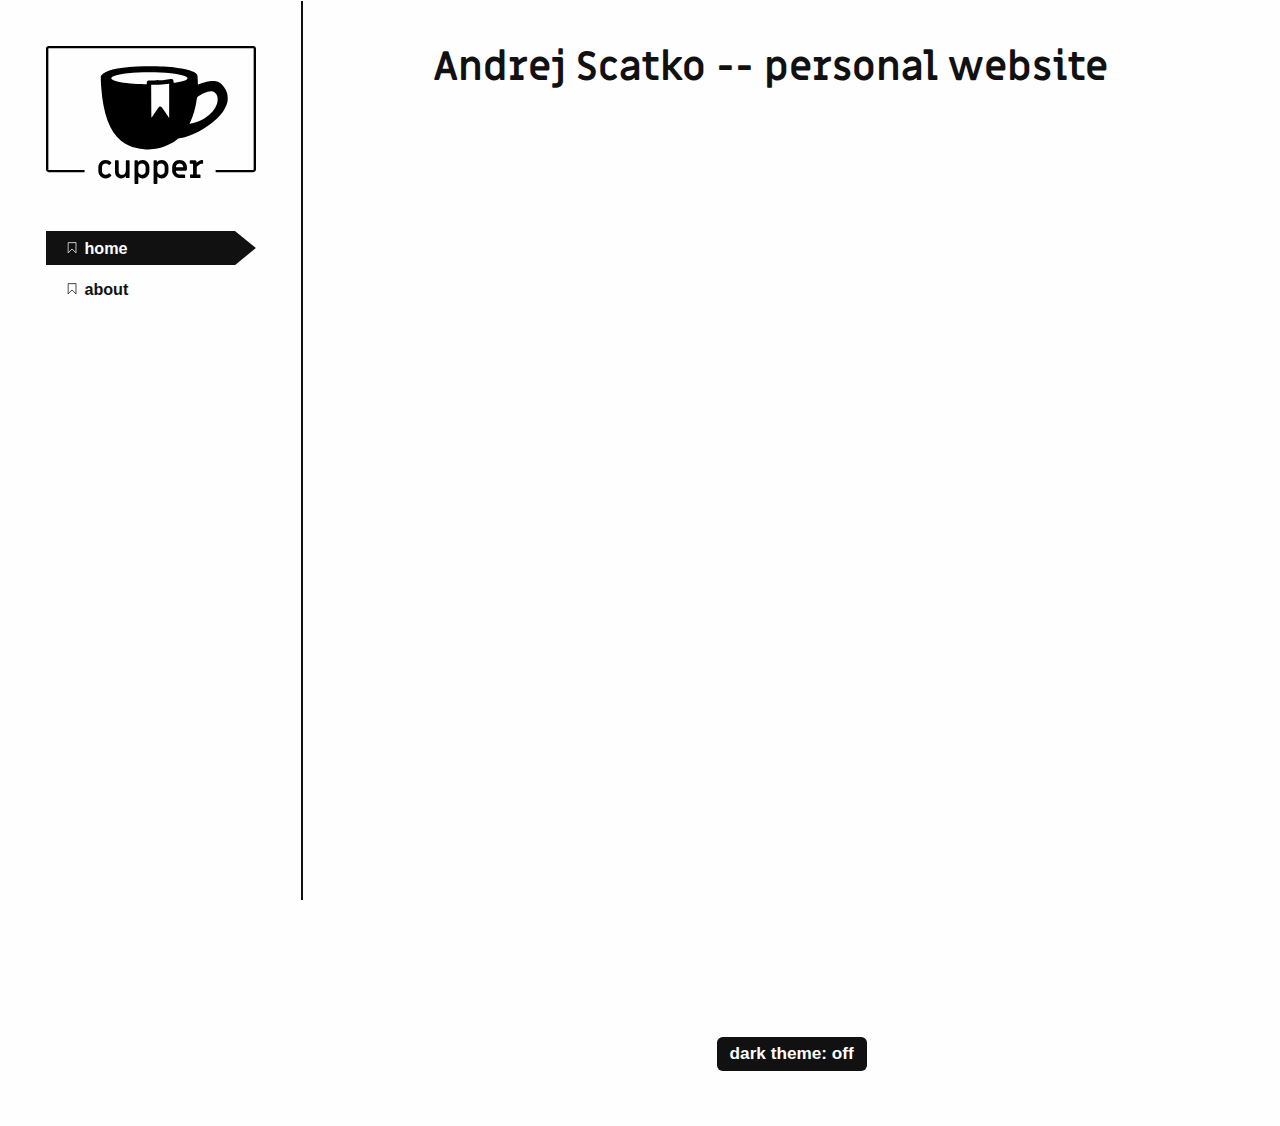
<file: index.html>
<!DOCTYPE html>
<html lang="en">
  <head>
  <meta charset="utf-8">
  <meta name="viewport" content="width=device-width, initial-scale=1.0">
  <meta http-equiv="X-UA-Compatible" content="IE=edge">

  <meta name="generator" content="Hugo 0.68.3" />
  <link rel="canonical" href="https://scatko.github.io/">

  
    
  

  <link rel="apple-touch-icon" sizes="180x180" href="/apple-touch-icon.png">
  <link rel="icon" type="image/png" sizes="32x32" href="/favicon-32x32.png">
  <link rel="icon" type="image/png" sizes="16x16" href="/favicon-16x16.png">
  <link rel="manifest" href="/site.webmanifest">
  <link rel="mask-icon" href="/safari-pinned-tab.svg" color="#000000">
  <meta name="msapplication-TileColor" content="#ffffff">
  <meta name="theme-color" content="#ffffff">

  <link rel="stylesheet" href="https://scatko.github.io/css/prism.css" media="none" onload="this.media='all';">

  
  
  <link rel="stylesheet" type="text/css" href="https://scatko.github.io/css/styles.css">

  <style id="inverter" media="none">
    .intro-and-nav, .main-and-footer { filter: invert(100%) }
    * { background-color: inherit }
    img:not([src*=".svg"]), .colors, iframe, .demo-container { filter: invert(100%) }
  </style>

  
  
    
  
  <title>Andrej Scatko -- personal website</title>
</head>

  <body>
    <a href="#main">skip to content</a>
    <svg style="display: none">
  <symbol id="bookmark" viewBox="0 0 40 50">
   <g transform="translate(2266 3206.2)">
    <path style="stroke:currentColor;stroke-width:3.2637;fill:none" d="m-2262.2-3203.4-.2331 42.195 16.319-16.318 16.318 16.318.2331-42.428z"/>
   </g>
  </symbol>

  <symbol id="w3c" viewBox="0 0 127.09899 67.763">
   <text font-size="83" style="font-size:83px;font-family:Trebuchet;letter-spacing:-12;fill-opacity:0" letter-spacing="-12" y="67.609352" x="-26.782778">W3C</text>
   <text font-size="83" style="font-size:83px;font-weight:bold;font-family:Trebuchet;fill-opacity:0" y="67.609352" x="153.21722" font-weight="bold">SVG</text>
   <path style="fill:currentColor;image-rendering:optimizeQuality;shape-rendering:geometricPrecision" d="m33.695.377 12.062 41.016 12.067-41.016h8.731l-19.968 67.386h-.831l-12.48-41.759-12.479 41.759h-.832l-19.965-67.386h8.736l12.061 41.016 8.154-27.618-3.993-13.397h8.737z"/>
   <path style="fill:currentColor;image-rendering:optimizeQuality;shape-rendering:geometricPrecision" d="m91.355 46.132c0 6.104-1.624 11.234-4.862 15.394-3.248 4.158-7.45 6.237-12.607 6.237-3.882 0-7.263-1.238-10.148-3.702-2.885-2.47-5.02-5.812-6.406-10.022l6.82-2.829c1.001 2.552 2.317 4.562 3.953 6.028 1.636 1.469 3.56 2.207 5.781 2.207 2.329 0 4.3-1.306 5.909-3.911 1.609-2.606 2.411-5.738 2.411-9.401 0-4.049-.861-7.179-2.582-9.399-1.995-2.604-5.129-3.912-9.397-3.912h-3.327v-3.991l11.646-20.133h-14.062l-3.911 6.655h-2.493v-14.976h32.441v4.075l-12.31 21.217c4.324 1.385 7.596 3.911 9.815 7.571 2.22 3.659 3.329 7.953 3.329 12.892z"/>
   <path style="fill:currentColor;image-rendering:optimizeQuality;shape-rendering:geometricPrecision" d="m125.21 0 1.414 8.6-5.008 9.583s-1.924-4.064-5.117-6.314c-2.693-1.899-4.447-2.309-7.186-1.746-3.527.73-7.516 4.938-9.258 10.13-2.084 6.21-2.104 9.218-2.178 11.978-.115 4.428.58 7.043.58 7.043s-3.04-5.626-3.011-13.866c.018-5.882.947-11.218 3.666-16.479 2.404-4.627 5.954-7.404 9.114-7.728 3.264-.343 5.848 1.229 7.841 2.938 2.089 1.788 4.213 5.698 4.213 5.698l4.94-9.837z"/>
   <path style="fill:currentColor;image-rendering:optimizeQuality;shape-rendering:geometricPrecision" d="m125.82 48.674s-2.208 3.957-3.589 5.48c-1.379 1.524-3.849 4.209-6.896 5.555-3.049 1.343-4.646 1.598-7.661 1.306-3.01-.29-5.807-2.032-6.786-2.764-.979-.722-3.486-2.864-4.897-4.854-1.42-2-3.634-5.995-3.634-5.995s1.233 4.001 2.007 5.699c.442.977 1.81 3.965 3.749 6.572 1.805 2.425 5.315 6.604 10.652 7.545 5.336.945 9.002-1.449 9.907-2.031.907-.578 2.819-2.178 4.032-3.475 1.264-1.351 2.459-3.079 3.116-4.108.487-.758 1.276-2.286 1.276-2.286l-1.276-6.644z"/>
  </symbol>

  <symbol id="tag" viewBox="0 0 177.16535 177.16535">
    <g transform="translate(0 -875.2)">
     <path style="fill-rule:evenodd;stroke-width:0;fill:currentColor" d="m159.9 894.3-68.79 8.5872-75.42 77.336 61.931 60.397 75.429-76.565 6.8495-69.755zm-31.412 31.835a10.813 10.813 0 0 1 1.8443 2.247 10.813 10.813 0 0 1 -3.5174 14.872l-.0445.0275a10.813 10.813 0 0 1 -14.86 -3.5714 10.813 10.813 0 0 1 3.5563 -14.863 10.813 10.813 0 0 1 13.022 1.2884z"/>
    </g>
  </symbol>

  <symbol id="balloon" viewBox="0 0 141.73228 177.16535">
   <g transform="translate(0 -875.2)">
    <g>
     <path style="fill:currentColor" d="m68.156 882.83-.88753 1.4269c-4.9564 7.9666-6.3764 17.321-5.6731 37.378.36584 10.437 1.1246 23.51 1.6874 29.062.38895 3.8372 3.8278 32.454 4.6105 38.459 4.6694-.24176 9.2946.2879 14.377 1.481 1.2359-3.2937 5.2496-13.088 8.886-21.623 6.249-14.668 8.4128-21.264 10.253-31.252 1.2464-6.7626 1.6341-12.156 1.4204-19.764-.36325-12.93-2.1234-19.487-6.9377-25.843-2.0833-2.7507-6.9865-7.6112-7.9127-7.8436-.79716-.20019-6.6946-1.0922-6.7755-1.0248-.02213.0182-5.0006-.41858-7.5248-.22808l-2.149-.22808h-3.3738z"/>
     <path style="fill:currentColor" d="m61.915 883.28-3.2484.4497c-1.7863.24724-3.5182.53481-3.8494.63994-2.4751.33811-4.7267.86957-6.7777 1.5696-.28598 0-1.0254.20146-2.3695.58589-5.0418 1.4418-6.6374 2.2604-8.2567 4.2364-6.281 7.6657-11.457 18.43-12.932 26.891-1.4667 8.4111.71353 22.583 5.0764 32.996 3.8064 9.0852 13.569 25.149 22.801 37.517 1.3741 1.841 2.1708 2.9286 2.4712 3.5792 3.5437-1.1699 6.8496-1.9336 10.082-2.3263-1.3569-5.7831-4.6968-21.86-6.8361-33.002-.92884-4.8368-2.4692-14.322-3.2452-19.991-.68557-5.0083-.77707-6.9534-.74159-15.791.04316-10.803.41822-16.162 1.5026-21.503 1.4593-5.9026 3.3494-11.077 6.3247-15.852z"/>
     <path style="fill:currentColor" d="m94.499 885.78c-.10214-.0109-.13691 0-.0907.0409.16033.13489 1.329 1.0675 2.5976 2.0723 6.7003 5.307 11.273 14.568 12.658 25.638.52519 4.1949.24765 14.361-.5059 18.523-2.4775 13.684-9.7807 32.345-20.944 53.519l-3.0559 5.7971c2.8082.76579 5.7915 1.727 8.9926 2.8441 11.562-11.691 18.349-19.678 24.129-28.394 7.8992-11.913 11.132-20.234 12.24-31.518.98442-10.02-1.5579-20.876-6.7799-28.959-.2758-.4269-.57803-.86856-.89617-1.3166-3.247-6.13-9.752-12.053-21.264-16.131-2.3687-.86369-6.3657-2.0433-7.0802-2.1166z"/>
     <path style="fill:currentColor" d="m32.52 892.22c-.20090-.13016-1.4606.81389-3.9132 2.7457-11.486 9.0476-17.632 24.186-16.078 39.61.79699 7.9138 2.4066 13.505 5.9184 20.562 5.8577 11.77 14.749 23.219 30.087 38.74.05838.059.12188.1244.18052.1838 1.3166-.5556 2.5965-1.0618 3.8429-1.5199-.66408-.32448-1.4608-1.3297-3.8116-4.4602-5.0951-6.785-8.7512-11.962-13.051-18.486-5.1379-7.7948-5.0097-7.5894-8.0586-13.054-6.2097-11.13-8.2674-17.725-8.6014-27.563-.21552-6.3494.13041-9.2733 1.775-14.987 2.1832-7.5849 3.9273-10.986 9.2693-18.07 1.7839-2.3656 2.6418-3.57 2.4409-3.7003z"/>
     <path style="fill:currentColor" d="m69.133 992.37c-6.2405.0309-12.635.76718-19.554 2.5706 4.6956 4.7759 9.935 10.258 12.05 12.625l4.1272 4.6202h11.493l3.964-4.4516c2.0962-2.3541 7.4804-7.9845 12.201-12.768-8.378-1.4975-16.207-2.6353-24.281-2.5955z"/>
     <rect style="stroke-width:0;fill:currentColor" ry="2.0328" height="27.746" width="22.766" y="1017.7" x="60.201"/>
    </g>
   </g>
  </symbol>

  <symbol id="info" viewBox="0 0 41.667 41.667">
   <g transform="translate(-37.035 -1004.6)">
    <path style="stroke-linejoin:round;stroke:currentColor;stroke-linecap:round;stroke-width:3.728;fill:none" d="m76.25 1030.2a18.968 18.968 0 0 1 -23.037 13.709 18.968 18.968 0 0 1 -13.738 -23.019 18.968 18.968 0 0 1 23.001 -13.768 18.968 18.968 0 0 1 13.798 22.984"/>
    <g transform="matrix(1.1146 0 0 1.1146 -26.276 -124.92)">
     <path style="stroke:currentColor;stroke-linecap:round;stroke-width:3.728;fill:none" d="m75.491 1039.5v-8.7472"/>
     <path style="stroke-width:0;fill:currentColor" transform="scale(-1)" d="m-73.193-1024.5a2.3719 2.3719 0 0 1 -2.8807 1.7142 2.3719 2.3719 0 0 1 -1.718 -2.8785 2.3719 2.3719 0 0 1 2.8763 -1.7217 2.3719 2.3719 0 0 1 1.7254 2.8741"/>
    </g>
   </g>
  </symbol>

  <symbol id="warning" viewBox="0 0 48.430474 41.646302">
    <g transform="translate(-1.1273 -1010.2)">
     <path style="stroke-linejoin:round;stroke:currentColor;stroke-linecap:round;stroke-width:4.151;fill:none" d="m25.343 1012.3-22.14 37.496h44.28z"/>
     <path style="stroke:currentColor;stroke-linecap:round;stroke-width:4.1512;fill:none" d="m25.54 1027.7v8.7472"/>
     <path style="stroke-width:0;fill:currentColor" d="m27.839 1042.8a2.3719 2.3719 0 0 1 -2.8807 1.7143 2.3719 2.3719 0 0 1 -1.718 -2.8785 2.3719 2.3719 0 0 1 2.8763 -1.7217 2.3719 2.3719 0 0 1 1.7254 2.8741"/>
    </g>
  </symbol>

  <symbol id="menu" viewBox="0 0 50 50">
     <rect style="stroke-width:0;fill:currentColor" height="10" width="50" y="0" x="0"/>
     <rect style="stroke-width:0;fill:currentColor" height="10" width="50" y="20" x="0"/>
     <rect style="stroke-width:0;fill:currentColor" height="10" width="50" y="40" x="0"/>
   </symbol>

   <symbol id="link" viewBox="0 0 50 50">
    <g transform="translate(0 -1002.4)">
     <g transform="matrix(.095670 0 0 .095670 2.3233 1004.9)">
      <g>
       <path style="stroke-width:0;fill:currentColor" d="m452.84 192.9-128.65 128.65c-35.535 35.54-93.108 35.54-128.65 0l-42.881-42.886 42.881-42.876 42.884 42.876c11.845 11.822 31.064 11.846 42.886 0l128.64-128.64c11.816-11.831 11.816-31.066 0-42.9l-42.881-42.881c-11.822-11.814-31.064-11.814-42.887 0l-45.928 45.936c-21.292-12.531-45.491-17.905-69.449-16.291l72.501-72.526c35.535-35.521 93.136-35.521 128.64 0l42.886 42.881c35.535 35.523 35.535 93.141-.001 128.66zm-254.28 168.51-45.903 45.9c-11.845 11.846-31.064 11.817-42.881 0l-42.884-42.881c-11.845-11.821-11.845-31.041 0-42.886l128.65-128.65c11.819-11.814 31.069-11.814 42.884 0l42.886 42.886 42.876-42.886-42.876-42.881c-35.54-35.521-93.113-35.521-128.65 0l-128.65 128.64c-35.538 35.545-35.538 93.146 0 128.65l42.883 42.882c35.51 35.54 93.11 35.54 128.65 0l72.496-72.499c-23.956 1.597-48.092-3.784-69.474-16.283z"/>
      </g>
     </g>
    </g>
  </symbol>

  <symbol id="doc" viewBox="0 0 35 45">
   <g transform="translate(-147.53 -539.83)">
    <path style="stroke:currentColor;stroke-width:2.4501;fill:none" d="m149.38 542.67v39.194h31.354v-39.194z"/>
    <g style="stroke-width:25" transform="matrix(.098003 0 0 .098003 133.69 525.96)">
     <path d="m220 252.36h200" style="stroke:currentColor;stroke-width:25;fill:none"/>
     <path style="stroke:currentColor;stroke-width:25;fill:none" d="m220 409.95h200"/>
     <path d="m220 488.74h200" style="stroke:currentColor;stroke-width:25;fill:none"/>
     <path d="m220 331.15h200" style="stroke:currentColor;stroke-width:25;fill:none"/>
    </g>
   </g>
 </symbol>

 <symbol id="tick" viewBox="0 0 177.16535 177.16535">
  <g transform="translate(0 -875.2)">
   <rect style="stroke-width:0;fill:currentColor" transform="rotate(30)" height="155" width="40" y="702.99" x="556.82"/>
   <rect style="stroke-width:0;fill:currentColor" transform="rotate(30)" height="40" width="90.404" y="817.99" x="506.42"/>
  </g>
 </symbol>
</svg>

    <div class="wrapper">
      <header class="intro-and-nav" role="banner">
  <div>
    <div class="intro">
      <a class="logo" href="/" aria-label="Andrej Scatko -- personal website home page">
        <img src="https://scatko.github.io/images/logo.svg" alt="">
      </a>
      <p class="library-desc">
        
      </p>
    </div>
    <nav id="patterns-nav" class="patterns" role="navigation">
  <h2 class="vh">Main navigation</h2>
  <button id="menu-button" aria-expanded="false">
    <svg viewBox="0 0 50 50" aria-hidden="true" focusable="false">
      <use xlink:href="#menu"></use>
    </svg>
    Menu
  </button>
  
  <ul id="patterns-list">
  
    <li class="pattern">
      
      
      
      
      <a href="/" aria-current="page">
        <svg class="bookmark-icon" aria-hidden="true" focusable="false" viewBox="0 0 40 50">
          <use xlink:href="#bookmark"></use>
        </svg>
        <span class="text">home</span>
      </a>
    </li>
  
    <li class="pattern">
      
      
      
      
      <a href="/about" >
        <svg class="bookmark-icon" aria-hidden="true" focusable="false" viewBox="0 0 40 50">
          <use xlink:href="#bookmark"></use>
        </svg>
        <span class="text">about</span>
      </a>
    </li>
  
  </ul>
</nav>
  </div>
</header>
      <div class="main-and-footer">
        <div>
          
  <main id="main">
    <h1>Andrej Scatko -- personal website</h1>
    
  </main>

          <footer role="contentinfo">
  <div>
    <label for="themer">
      dark theme: <input type="checkbox" id="themer" class="vh">
      <span aria-hidden="true"></span>
    </label>
  </div>
  
</footer>

        </div>
      </div>
    </div>
    <script src="https://scatko.github.io/js/prism.js"></script>
<script src="https://scatko.github.io/js/dom-scripts.js"></script>

    
    
  

  </body>
</html>
</file>
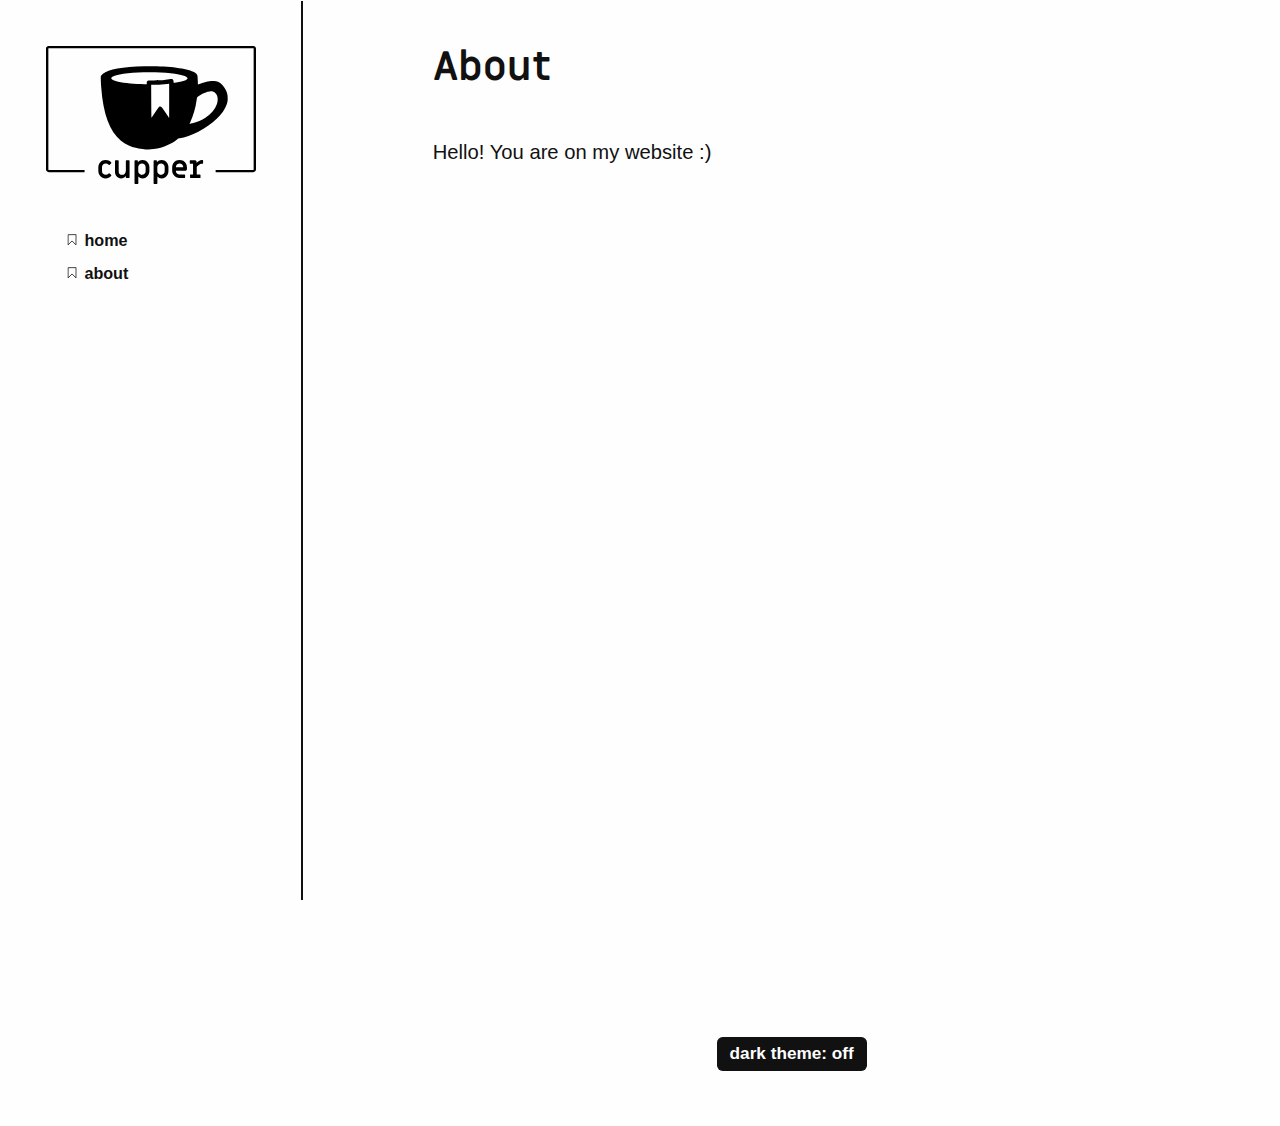
<file: about/index.html>
<!DOCTYPE html>
<html lang="en">
  <head>
  <meta charset="utf-8">
  <meta name="viewport" content="width=device-width, initial-scale=1.0">
  <meta http-equiv="X-UA-Compatible" content="IE=edge">

  <meta name="generator" content="Hugo 0.68.3" />
  <link rel="canonical" href="https://scatko.github.io/about/">

  

  <link rel="apple-touch-icon" sizes="180x180" href="/apple-touch-icon.png">
  <link rel="icon" type="image/png" sizes="32x32" href="/favicon-32x32.png">
  <link rel="icon" type="image/png" sizes="16x16" href="/favicon-16x16.png">
  <link rel="manifest" href="/site.webmanifest">
  <link rel="mask-icon" href="/safari-pinned-tab.svg" color="#000000">
  <meta name="msapplication-TileColor" content="#ffffff">
  <meta name="theme-color" content="#ffffff">

  <link rel="stylesheet" href="https://scatko.github.io/css/prism.css" media="none" onload="this.media='all';">

  
  
  <link rel="stylesheet" type="text/css" href="https://scatko.github.io/css/styles.css">

  <style id="inverter" media="none">
    .intro-and-nav, .main-and-footer { filter: invert(100%) }
    * { background-color: inherit }
    img:not([src*=".svg"]), .colors, iframe, .demo-container { filter: invert(100%) }
  </style>

  
  
  <title>About | Andrej Scatko -- personal website</title>
</head>

  <body>
    <a href="#main">skip to content</a>
    <svg style="display: none">
  <symbol id="bookmark" viewBox="0 0 40 50">
   <g transform="translate(2266 3206.2)">
    <path style="stroke:currentColor;stroke-width:3.2637;fill:none" d="m-2262.2-3203.4-.2331 42.195 16.319-16.318 16.318 16.318.2331-42.428z"/>
   </g>
  </symbol>

  <symbol id="w3c" viewBox="0 0 127.09899 67.763">
   <text font-size="83" style="font-size:83px;font-family:Trebuchet;letter-spacing:-12;fill-opacity:0" letter-spacing="-12" y="67.609352" x="-26.782778">W3C</text>
   <text font-size="83" style="font-size:83px;font-weight:bold;font-family:Trebuchet;fill-opacity:0" y="67.609352" x="153.21722" font-weight="bold">SVG</text>
   <path style="fill:currentColor;image-rendering:optimizeQuality;shape-rendering:geometricPrecision" d="m33.695.377 12.062 41.016 12.067-41.016h8.731l-19.968 67.386h-.831l-12.48-41.759-12.479 41.759h-.832l-19.965-67.386h8.736l12.061 41.016 8.154-27.618-3.993-13.397h8.737z"/>
   <path style="fill:currentColor;image-rendering:optimizeQuality;shape-rendering:geometricPrecision" d="m91.355 46.132c0 6.104-1.624 11.234-4.862 15.394-3.248 4.158-7.45 6.237-12.607 6.237-3.882 0-7.263-1.238-10.148-3.702-2.885-2.47-5.02-5.812-6.406-10.022l6.82-2.829c1.001 2.552 2.317 4.562 3.953 6.028 1.636 1.469 3.56 2.207 5.781 2.207 2.329 0 4.3-1.306 5.909-3.911 1.609-2.606 2.411-5.738 2.411-9.401 0-4.049-.861-7.179-2.582-9.399-1.995-2.604-5.129-3.912-9.397-3.912h-3.327v-3.991l11.646-20.133h-14.062l-3.911 6.655h-2.493v-14.976h32.441v4.075l-12.31 21.217c4.324 1.385 7.596 3.911 9.815 7.571 2.22 3.659 3.329 7.953 3.329 12.892z"/>
   <path style="fill:currentColor;image-rendering:optimizeQuality;shape-rendering:geometricPrecision" d="m125.21 0 1.414 8.6-5.008 9.583s-1.924-4.064-5.117-6.314c-2.693-1.899-4.447-2.309-7.186-1.746-3.527.73-7.516 4.938-9.258 10.13-2.084 6.21-2.104 9.218-2.178 11.978-.115 4.428.58 7.043.58 7.043s-3.04-5.626-3.011-13.866c.018-5.882.947-11.218 3.666-16.479 2.404-4.627 5.954-7.404 9.114-7.728 3.264-.343 5.848 1.229 7.841 2.938 2.089 1.788 4.213 5.698 4.213 5.698l4.94-9.837z"/>
   <path style="fill:currentColor;image-rendering:optimizeQuality;shape-rendering:geometricPrecision" d="m125.82 48.674s-2.208 3.957-3.589 5.48c-1.379 1.524-3.849 4.209-6.896 5.555-3.049 1.343-4.646 1.598-7.661 1.306-3.01-.29-5.807-2.032-6.786-2.764-.979-.722-3.486-2.864-4.897-4.854-1.42-2-3.634-5.995-3.634-5.995s1.233 4.001 2.007 5.699c.442.977 1.81 3.965 3.749 6.572 1.805 2.425 5.315 6.604 10.652 7.545 5.336.945 9.002-1.449 9.907-2.031.907-.578 2.819-2.178 4.032-3.475 1.264-1.351 2.459-3.079 3.116-4.108.487-.758 1.276-2.286 1.276-2.286l-1.276-6.644z"/>
  </symbol>

  <symbol id="tag" viewBox="0 0 177.16535 177.16535">
    <g transform="translate(0 -875.2)">
     <path style="fill-rule:evenodd;stroke-width:0;fill:currentColor" d="m159.9 894.3-68.79 8.5872-75.42 77.336 61.931 60.397 75.429-76.565 6.8495-69.755zm-31.412 31.835a10.813 10.813 0 0 1 1.8443 2.247 10.813 10.813 0 0 1 -3.5174 14.872l-.0445.0275a10.813 10.813 0 0 1 -14.86 -3.5714 10.813 10.813 0 0 1 3.5563 -14.863 10.813 10.813 0 0 1 13.022 1.2884z"/>
    </g>
  </symbol>

  <symbol id="balloon" viewBox="0 0 141.73228 177.16535">
   <g transform="translate(0 -875.2)">
    <g>
     <path style="fill:currentColor" d="m68.156 882.83-.88753 1.4269c-4.9564 7.9666-6.3764 17.321-5.6731 37.378.36584 10.437 1.1246 23.51 1.6874 29.062.38895 3.8372 3.8278 32.454 4.6105 38.459 4.6694-.24176 9.2946.2879 14.377 1.481 1.2359-3.2937 5.2496-13.088 8.886-21.623 6.249-14.668 8.4128-21.264 10.253-31.252 1.2464-6.7626 1.6341-12.156 1.4204-19.764-.36325-12.93-2.1234-19.487-6.9377-25.843-2.0833-2.7507-6.9865-7.6112-7.9127-7.8436-.79716-.20019-6.6946-1.0922-6.7755-1.0248-.02213.0182-5.0006-.41858-7.5248-.22808l-2.149-.22808h-3.3738z"/>
     <path style="fill:currentColor" d="m61.915 883.28-3.2484.4497c-1.7863.24724-3.5182.53481-3.8494.63994-2.4751.33811-4.7267.86957-6.7777 1.5696-.28598 0-1.0254.20146-2.3695.58589-5.0418 1.4418-6.6374 2.2604-8.2567 4.2364-6.281 7.6657-11.457 18.43-12.932 26.891-1.4667 8.4111.71353 22.583 5.0764 32.996 3.8064 9.0852 13.569 25.149 22.801 37.517 1.3741 1.841 2.1708 2.9286 2.4712 3.5792 3.5437-1.1699 6.8496-1.9336 10.082-2.3263-1.3569-5.7831-4.6968-21.86-6.8361-33.002-.92884-4.8368-2.4692-14.322-3.2452-19.991-.68557-5.0083-.77707-6.9534-.74159-15.791.04316-10.803.41822-16.162 1.5026-21.503 1.4593-5.9026 3.3494-11.077 6.3247-15.852z"/>
     <path style="fill:currentColor" d="m94.499 885.78c-.10214-.0109-.13691 0-.0907.0409.16033.13489 1.329 1.0675 2.5976 2.0723 6.7003 5.307 11.273 14.568 12.658 25.638.52519 4.1949.24765 14.361-.5059 18.523-2.4775 13.684-9.7807 32.345-20.944 53.519l-3.0559 5.7971c2.8082.76579 5.7915 1.727 8.9926 2.8441 11.562-11.691 18.349-19.678 24.129-28.394 7.8992-11.913 11.132-20.234 12.24-31.518.98442-10.02-1.5579-20.876-6.7799-28.959-.2758-.4269-.57803-.86856-.89617-1.3166-3.247-6.13-9.752-12.053-21.264-16.131-2.3687-.86369-6.3657-2.0433-7.0802-2.1166z"/>
     <path style="fill:currentColor" d="m32.52 892.22c-.20090-.13016-1.4606.81389-3.9132 2.7457-11.486 9.0476-17.632 24.186-16.078 39.61.79699 7.9138 2.4066 13.505 5.9184 20.562 5.8577 11.77 14.749 23.219 30.087 38.74.05838.059.12188.1244.18052.1838 1.3166-.5556 2.5965-1.0618 3.8429-1.5199-.66408-.32448-1.4608-1.3297-3.8116-4.4602-5.0951-6.785-8.7512-11.962-13.051-18.486-5.1379-7.7948-5.0097-7.5894-8.0586-13.054-6.2097-11.13-8.2674-17.725-8.6014-27.563-.21552-6.3494.13041-9.2733 1.775-14.987 2.1832-7.5849 3.9273-10.986 9.2693-18.07 1.7839-2.3656 2.6418-3.57 2.4409-3.7003z"/>
     <path style="fill:currentColor" d="m69.133 992.37c-6.2405.0309-12.635.76718-19.554 2.5706 4.6956 4.7759 9.935 10.258 12.05 12.625l4.1272 4.6202h11.493l3.964-4.4516c2.0962-2.3541 7.4804-7.9845 12.201-12.768-8.378-1.4975-16.207-2.6353-24.281-2.5955z"/>
     <rect style="stroke-width:0;fill:currentColor" ry="2.0328" height="27.746" width="22.766" y="1017.7" x="60.201"/>
    </g>
   </g>
  </symbol>

  <symbol id="info" viewBox="0 0 41.667 41.667">
   <g transform="translate(-37.035 -1004.6)">
    <path style="stroke-linejoin:round;stroke:currentColor;stroke-linecap:round;stroke-width:3.728;fill:none" d="m76.25 1030.2a18.968 18.968 0 0 1 -23.037 13.709 18.968 18.968 0 0 1 -13.738 -23.019 18.968 18.968 0 0 1 23.001 -13.768 18.968 18.968 0 0 1 13.798 22.984"/>
    <g transform="matrix(1.1146 0 0 1.1146 -26.276 -124.92)">
     <path style="stroke:currentColor;stroke-linecap:round;stroke-width:3.728;fill:none" d="m75.491 1039.5v-8.7472"/>
     <path style="stroke-width:0;fill:currentColor" transform="scale(-1)" d="m-73.193-1024.5a2.3719 2.3719 0 0 1 -2.8807 1.7142 2.3719 2.3719 0 0 1 -1.718 -2.8785 2.3719 2.3719 0 0 1 2.8763 -1.7217 2.3719 2.3719 0 0 1 1.7254 2.8741"/>
    </g>
   </g>
  </symbol>

  <symbol id="warning" viewBox="0 0 48.430474 41.646302">
    <g transform="translate(-1.1273 -1010.2)">
     <path style="stroke-linejoin:round;stroke:currentColor;stroke-linecap:round;stroke-width:4.151;fill:none" d="m25.343 1012.3-22.14 37.496h44.28z"/>
     <path style="stroke:currentColor;stroke-linecap:round;stroke-width:4.1512;fill:none" d="m25.54 1027.7v8.7472"/>
     <path style="stroke-width:0;fill:currentColor" d="m27.839 1042.8a2.3719 2.3719 0 0 1 -2.8807 1.7143 2.3719 2.3719 0 0 1 -1.718 -2.8785 2.3719 2.3719 0 0 1 2.8763 -1.7217 2.3719 2.3719 0 0 1 1.7254 2.8741"/>
    </g>
  </symbol>

  <symbol id="menu" viewBox="0 0 50 50">
     <rect style="stroke-width:0;fill:currentColor" height="10" width="50" y="0" x="0"/>
     <rect style="stroke-width:0;fill:currentColor" height="10" width="50" y="20" x="0"/>
     <rect style="stroke-width:0;fill:currentColor" height="10" width="50" y="40" x="0"/>
   </symbol>

   <symbol id="link" viewBox="0 0 50 50">
    <g transform="translate(0 -1002.4)">
     <g transform="matrix(.095670 0 0 .095670 2.3233 1004.9)">
      <g>
       <path style="stroke-width:0;fill:currentColor" d="m452.84 192.9-128.65 128.65c-35.535 35.54-93.108 35.54-128.65 0l-42.881-42.886 42.881-42.876 42.884 42.876c11.845 11.822 31.064 11.846 42.886 0l128.64-128.64c11.816-11.831 11.816-31.066 0-42.9l-42.881-42.881c-11.822-11.814-31.064-11.814-42.887 0l-45.928 45.936c-21.292-12.531-45.491-17.905-69.449-16.291l72.501-72.526c35.535-35.521 93.136-35.521 128.64 0l42.886 42.881c35.535 35.523 35.535 93.141-.001 128.66zm-254.28 168.51-45.903 45.9c-11.845 11.846-31.064 11.817-42.881 0l-42.884-42.881c-11.845-11.821-11.845-31.041 0-42.886l128.65-128.65c11.819-11.814 31.069-11.814 42.884 0l42.886 42.886 42.876-42.886-42.876-42.881c-35.54-35.521-93.113-35.521-128.65 0l-128.65 128.64c-35.538 35.545-35.538 93.146 0 128.65l42.883 42.882c35.51 35.54 93.11 35.54 128.65 0l72.496-72.499c-23.956 1.597-48.092-3.784-69.474-16.283z"/>
      </g>
     </g>
    </g>
  </symbol>

  <symbol id="doc" viewBox="0 0 35 45">
   <g transform="translate(-147.53 -539.83)">
    <path style="stroke:currentColor;stroke-width:2.4501;fill:none" d="m149.38 542.67v39.194h31.354v-39.194z"/>
    <g style="stroke-width:25" transform="matrix(.098003 0 0 .098003 133.69 525.96)">
     <path d="m220 252.36h200" style="stroke:currentColor;stroke-width:25;fill:none"/>
     <path style="stroke:currentColor;stroke-width:25;fill:none" d="m220 409.95h200"/>
     <path d="m220 488.74h200" style="stroke:currentColor;stroke-width:25;fill:none"/>
     <path d="m220 331.15h200" style="stroke:currentColor;stroke-width:25;fill:none"/>
    </g>
   </g>
 </symbol>

 <symbol id="tick" viewBox="0 0 177.16535 177.16535">
  <g transform="translate(0 -875.2)">
   <rect style="stroke-width:0;fill:currentColor" transform="rotate(30)" height="155" width="40" y="702.99" x="556.82"/>
   <rect style="stroke-width:0;fill:currentColor" transform="rotate(30)" height="40" width="90.404" y="817.99" x="506.42"/>
  </g>
 </symbol>
</svg>

    <div class="wrapper">
      <header class="intro-and-nav" role="banner">
  <div>
    <div class="intro">
      <a class="logo" href="/" aria-label="Andrej Scatko -- personal website home page">
        <img src="https://scatko.github.io/images/logo.svg" alt="">
      </a>
      <p class="library-desc">
        
      </p>
    </div>
    <nav id="patterns-nav" class="patterns" role="navigation">
  <h2 class="vh">Main navigation</h2>
  <button id="menu-button" aria-expanded="false">
    <svg viewBox="0 0 50 50" aria-hidden="true" focusable="false">
      <use xlink:href="#menu"></use>
    </svg>
    Menu
  </button>
  
  <ul id="patterns-list">
  
    <li class="pattern">
      
      
      
      
      <a href="/" >
        <svg class="bookmark-icon" aria-hidden="true" focusable="false" viewBox="0 0 40 50">
          <use xlink:href="#bookmark"></use>
        </svg>
        <span class="text">home</span>
      </a>
    </li>
  
    <li class="pattern">
      
      
      
      
      <a href="/about" >
        <svg class="bookmark-icon" aria-hidden="true" focusable="false" viewBox="0 0 40 50">
          <use xlink:href="#bookmark"></use>
        </svg>
        <span class="text">about</span>
      </a>
    </li>
  
  </ul>
</nav>
  </div>
</header>
      <div class="main-and-footer">
        <div>
          
  <main id="main">
    <h1>About</h1>
    <p>Hello! You are on my website :)</p>

  </main>

          <footer role="contentinfo">
  <div>
    <label for="themer">
      dark theme: <input type="checkbox" id="themer" class="vh">
      <span aria-hidden="true"></span>
    </label>
  </div>
  
</footer>

        </div>
      </div>
    </div>
    <script src="https://scatko.github.io/js/prism.js"></script>
<script src="https://scatko.github.io/js/dom-scripts.js"></script>

    
    
  

  </body>
</html>
</file>
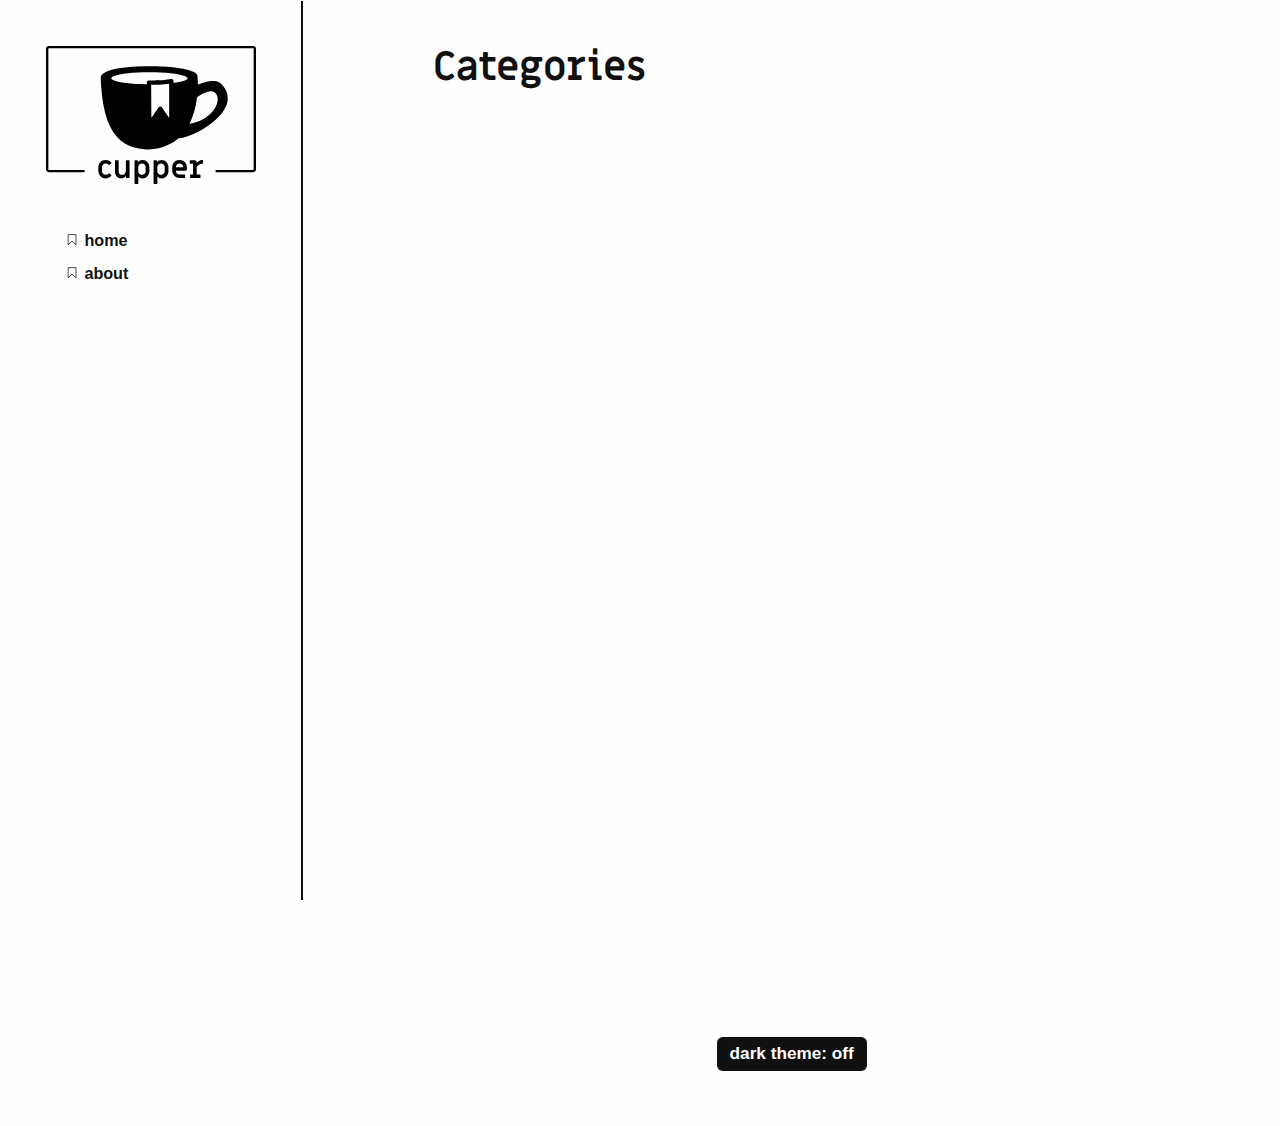
<file: categories/index.html>
<!DOCTYPE html>
<html lang="en">
  <head>
  <meta charset="utf-8">
  <meta name="viewport" content="width=device-width, initial-scale=1.0">
  <meta http-equiv="X-UA-Compatible" content="IE=edge">

  <meta name="generator" content="Hugo 0.68.3" />
  <link rel="canonical" href="https://scatko.github.io/categories/">

  

  <link rel="apple-touch-icon" sizes="180x180" href="/apple-touch-icon.png">
  <link rel="icon" type="image/png" sizes="32x32" href="/favicon-32x32.png">
  <link rel="icon" type="image/png" sizes="16x16" href="/favicon-16x16.png">
  <link rel="manifest" href="/site.webmanifest">
  <link rel="mask-icon" href="/safari-pinned-tab.svg" color="#000000">
  <meta name="msapplication-TileColor" content="#ffffff">
  <meta name="theme-color" content="#ffffff">

  <link rel="stylesheet" href="https://scatko.github.io/css/prism.css" media="none" onload="this.media='all';">

  
  
  <link rel="stylesheet" type="text/css" href="https://scatko.github.io/css/styles.css">

  <style id="inverter" media="none">
    .intro-and-nav, .main-and-footer { filter: invert(100%) }
    * { background-color: inherit }
    img:not([src*=".svg"]), .colors, iframe, .demo-container { filter: invert(100%) }
  </style>

  
  
  <title>Categories | Andrej Scatko -- personal website</title>
</head>

  <body>
    <a href="#main">skip to content</a>
    <svg style="display: none">
  <symbol id="bookmark" viewBox="0 0 40 50">
   <g transform="translate(2266 3206.2)">
    <path style="stroke:currentColor;stroke-width:3.2637;fill:none" d="m-2262.2-3203.4-.2331 42.195 16.319-16.318 16.318 16.318.2331-42.428z"/>
   </g>
  </symbol>

  <symbol id="w3c" viewBox="0 0 127.09899 67.763">
   <text font-size="83" style="font-size:83px;font-family:Trebuchet;letter-spacing:-12;fill-opacity:0" letter-spacing="-12" y="67.609352" x="-26.782778">W3C</text>
   <text font-size="83" style="font-size:83px;font-weight:bold;font-family:Trebuchet;fill-opacity:0" y="67.609352" x="153.21722" font-weight="bold">SVG</text>
   <path style="fill:currentColor;image-rendering:optimizeQuality;shape-rendering:geometricPrecision" d="m33.695.377 12.062 41.016 12.067-41.016h8.731l-19.968 67.386h-.831l-12.48-41.759-12.479 41.759h-.832l-19.965-67.386h8.736l12.061 41.016 8.154-27.618-3.993-13.397h8.737z"/>
   <path style="fill:currentColor;image-rendering:optimizeQuality;shape-rendering:geometricPrecision" d="m91.355 46.132c0 6.104-1.624 11.234-4.862 15.394-3.248 4.158-7.45 6.237-12.607 6.237-3.882 0-7.263-1.238-10.148-3.702-2.885-2.47-5.02-5.812-6.406-10.022l6.82-2.829c1.001 2.552 2.317 4.562 3.953 6.028 1.636 1.469 3.56 2.207 5.781 2.207 2.329 0 4.3-1.306 5.909-3.911 1.609-2.606 2.411-5.738 2.411-9.401 0-4.049-.861-7.179-2.582-9.399-1.995-2.604-5.129-3.912-9.397-3.912h-3.327v-3.991l11.646-20.133h-14.062l-3.911 6.655h-2.493v-14.976h32.441v4.075l-12.31 21.217c4.324 1.385 7.596 3.911 9.815 7.571 2.22 3.659 3.329 7.953 3.329 12.892z"/>
   <path style="fill:currentColor;image-rendering:optimizeQuality;shape-rendering:geometricPrecision" d="m125.21 0 1.414 8.6-5.008 9.583s-1.924-4.064-5.117-6.314c-2.693-1.899-4.447-2.309-7.186-1.746-3.527.73-7.516 4.938-9.258 10.13-2.084 6.21-2.104 9.218-2.178 11.978-.115 4.428.58 7.043.58 7.043s-3.04-5.626-3.011-13.866c.018-5.882.947-11.218 3.666-16.479 2.404-4.627 5.954-7.404 9.114-7.728 3.264-.343 5.848 1.229 7.841 2.938 2.089 1.788 4.213 5.698 4.213 5.698l4.94-9.837z"/>
   <path style="fill:currentColor;image-rendering:optimizeQuality;shape-rendering:geometricPrecision" d="m125.82 48.674s-2.208 3.957-3.589 5.48c-1.379 1.524-3.849 4.209-6.896 5.555-3.049 1.343-4.646 1.598-7.661 1.306-3.01-.29-5.807-2.032-6.786-2.764-.979-.722-3.486-2.864-4.897-4.854-1.42-2-3.634-5.995-3.634-5.995s1.233 4.001 2.007 5.699c.442.977 1.81 3.965 3.749 6.572 1.805 2.425 5.315 6.604 10.652 7.545 5.336.945 9.002-1.449 9.907-2.031.907-.578 2.819-2.178 4.032-3.475 1.264-1.351 2.459-3.079 3.116-4.108.487-.758 1.276-2.286 1.276-2.286l-1.276-6.644z"/>
  </symbol>

  <symbol id="tag" viewBox="0 0 177.16535 177.16535">
    <g transform="translate(0 -875.2)">
     <path style="fill-rule:evenodd;stroke-width:0;fill:currentColor" d="m159.9 894.3-68.79 8.5872-75.42 77.336 61.931 60.397 75.429-76.565 6.8495-69.755zm-31.412 31.835a10.813 10.813 0 0 1 1.8443 2.247 10.813 10.813 0 0 1 -3.5174 14.872l-.0445.0275a10.813 10.813 0 0 1 -14.86 -3.5714 10.813 10.813 0 0 1 3.5563 -14.863 10.813 10.813 0 0 1 13.022 1.2884z"/>
    </g>
  </symbol>

  <symbol id="balloon" viewBox="0 0 141.73228 177.16535">
   <g transform="translate(0 -875.2)">
    <g>
     <path style="fill:currentColor" d="m68.156 882.83-.88753 1.4269c-4.9564 7.9666-6.3764 17.321-5.6731 37.378.36584 10.437 1.1246 23.51 1.6874 29.062.38895 3.8372 3.8278 32.454 4.6105 38.459 4.6694-.24176 9.2946.2879 14.377 1.481 1.2359-3.2937 5.2496-13.088 8.886-21.623 6.249-14.668 8.4128-21.264 10.253-31.252 1.2464-6.7626 1.6341-12.156 1.4204-19.764-.36325-12.93-2.1234-19.487-6.9377-25.843-2.0833-2.7507-6.9865-7.6112-7.9127-7.8436-.79716-.20019-6.6946-1.0922-6.7755-1.0248-.02213.0182-5.0006-.41858-7.5248-.22808l-2.149-.22808h-3.3738z"/>
     <path style="fill:currentColor" d="m61.915 883.28-3.2484.4497c-1.7863.24724-3.5182.53481-3.8494.63994-2.4751.33811-4.7267.86957-6.7777 1.5696-.28598 0-1.0254.20146-2.3695.58589-5.0418 1.4418-6.6374 2.2604-8.2567 4.2364-6.281 7.6657-11.457 18.43-12.932 26.891-1.4667 8.4111.71353 22.583 5.0764 32.996 3.8064 9.0852 13.569 25.149 22.801 37.517 1.3741 1.841 2.1708 2.9286 2.4712 3.5792 3.5437-1.1699 6.8496-1.9336 10.082-2.3263-1.3569-5.7831-4.6968-21.86-6.8361-33.002-.92884-4.8368-2.4692-14.322-3.2452-19.991-.68557-5.0083-.77707-6.9534-.74159-15.791.04316-10.803.41822-16.162 1.5026-21.503 1.4593-5.9026 3.3494-11.077 6.3247-15.852z"/>
     <path style="fill:currentColor" d="m94.499 885.78c-.10214-.0109-.13691 0-.0907.0409.16033.13489 1.329 1.0675 2.5976 2.0723 6.7003 5.307 11.273 14.568 12.658 25.638.52519 4.1949.24765 14.361-.5059 18.523-2.4775 13.684-9.7807 32.345-20.944 53.519l-3.0559 5.7971c2.8082.76579 5.7915 1.727 8.9926 2.8441 11.562-11.691 18.349-19.678 24.129-28.394 7.8992-11.913 11.132-20.234 12.24-31.518.98442-10.02-1.5579-20.876-6.7799-28.959-.2758-.4269-.57803-.86856-.89617-1.3166-3.247-6.13-9.752-12.053-21.264-16.131-2.3687-.86369-6.3657-2.0433-7.0802-2.1166z"/>
     <path style="fill:currentColor" d="m32.52 892.22c-.20090-.13016-1.4606.81389-3.9132 2.7457-11.486 9.0476-17.632 24.186-16.078 39.61.79699 7.9138 2.4066 13.505 5.9184 20.562 5.8577 11.77 14.749 23.219 30.087 38.74.05838.059.12188.1244.18052.1838 1.3166-.5556 2.5965-1.0618 3.8429-1.5199-.66408-.32448-1.4608-1.3297-3.8116-4.4602-5.0951-6.785-8.7512-11.962-13.051-18.486-5.1379-7.7948-5.0097-7.5894-8.0586-13.054-6.2097-11.13-8.2674-17.725-8.6014-27.563-.21552-6.3494.13041-9.2733 1.775-14.987 2.1832-7.5849 3.9273-10.986 9.2693-18.07 1.7839-2.3656 2.6418-3.57 2.4409-3.7003z"/>
     <path style="fill:currentColor" d="m69.133 992.37c-6.2405.0309-12.635.76718-19.554 2.5706 4.6956 4.7759 9.935 10.258 12.05 12.625l4.1272 4.6202h11.493l3.964-4.4516c2.0962-2.3541 7.4804-7.9845 12.201-12.768-8.378-1.4975-16.207-2.6353-24.281-2.5955z"/>
     <rect style="stroke-width:0;fill:currentColor" ry="2.0328" height="27.746" width="22.766" y="1017.7" x="60.201"/>
    </g>
   </g>
  </symbol>

  <symbol id="info" viewBox="0 0 41.667 41.667">
   <g transform="translate(-37.035 -1004.6)">
    <path style="stroke-linejoin:round;stroke:currentColor;stroke-linecap:round;stroke-width:3.728;fill:none" d="m76.25 1030.2a18.968 18.968 0 0 1 -23.037 13.709 18.968 18.968 0 0 1 -13.738 -23.019 18.968 18.968 0 0 1 23.001 -13.768 18.968 18.968 0 0 1 13.798 22.984"/>
    <g transform="matrix(1.1146 0 0 1.1146 -26.276 -124.92)">
     <path style="stroke:currentColor;stroke-linecap:round;stroke-width:3.728;fill:none" d="m75.491 1039.5v-8.7472"/>
     <path style="stroke-width:0;fill:currentColor" transform="scale(-1)" d="m-73.193-1024.5a2.3719 2.3719 0 0 1 -2.8807 1.7142 2.3719 2.3719 0 0 1 -1.718 -2.8785 2.3719 2.3719 0 0 1 2.8763 -1.7217 2.3719 2.3719 0 0 1 1.7254 2.8741"/>
    </g>
   </g>
  </symbol>

  <symbol id="warning" viewBox="0 0 48.430474 41.646302">
    <g transform="translate(-1.1273 -1010.2)">
     <path style="stroke-linejoin:round;stroke:currentColor;stroke-linecap:round;stroke-width:4.151;fill:none" d="m25.343 1012.3-22.14 37.496h44.28z"/>
     <path style="stroke:currentColor;stroke-linecap:round;stroke-width:4.1512;fill:none" d="m25.54 1027.7v8.7472"/>
     <path style="stroke-width:0;fill:currentColor" d="m27.839 1042.8a2.3719 2.3719 0 0 1 -2.8807 1.7143 2.3719 2.3719 0 0 1 -1.718 -2.8785 2.3719 2.3719 0 0 1 2.8763 -1.7217 2.3719 2.3719 0 0 1 1.7254 2.8741"/>
    </g>
  </symbol>

  <symbol id="menu" viewBox="0 0 50 50">
     <rect style="stroke-width:0;fill:currentColor" height="10" width="50" y="0" x="0"/>
     <rect style="stroke-width:0;fill:currentColor" height="10" width="50" y="20" x="0"/>
     <rect style="stroke-width:0;fill:currentColor" height="10" width="50" y="40" x="0"/>
   </symbol>

   <symbol id="link" viewBox="0 0 50 50">
    <g transform="translate(0 -1002.4)">
     <g transform="matrix(.095670 0 0 .095670 2.3233 1004.9)">
      <g>
       <path style="stroke-width:0;fill:currentColor" d="m452.84 192.9-128.65 128.65c-35.535 35.54-93.108 35.54-128.65 0l-42.881-42.886 42.881-42.876 42.884 42.876c11.845 11.822 31.064 11.846 42.886 0l128.64-128.64c11.816-11.831 11.816-31.066 0-42.9l-42.881-42.881c-11.822-11.814-31.064-11.814-42.887 0l-45.928 45.936c-21.292-12.531-45.491-17.905-69.449-16.291l72.501-72.526c35.535-35.521 93.136-35.521 128.64 0l42.886 42.881c35.535 35.523 35.535 93.141-.001 128.66zm-254.28 168.51-45.903 45.9c-11.845 11.846-31.064 11.817-42.881 0l-42.884-42.881c-11.845-11.821-11.845-31.041 0-42.886l128.65-128.65c11.819-11.814 31.069-11.814 42.884 0l42.886 42.886 42.876-42.886-42.876-42.881c-35.54-35.521-93.113-35.521-128.65 0l-128.65 128.64c-35.538 35.545-35.538 93.146 0 128.65l42.883 42.882c35.51 35.54 93.11 35.54 128.65 0l72.496-72.499c-23.956 1.597-48.092-3.784-69.474-16.283z"/>
      </g>
     </g>
    </g>
  </symbol>

  <symbol id="doc" viewBox="0 0 35 45">
   <g transform="translate(-147.53 -539.83)">
    <path style="stroke:currentColor;stroke-width:2.4501;fill:none" d="m149.38 542.67v39.194h31.354v-39.194z"/>
    <g style="stroke-width:25" transform="matrix(.098003 0 0 .098003 133.69 525.96)">
     <path d="m220 252.36h200" style="stroke:currentColor;stroke-width:25;fill:none"/>
     <path style="stroke:currentColor;stroke-width:25;fill:none" d="m220 409.95h200"/>
     <path d="m220 488.74h200" style="stroke:currentColor;stroke-width:25;fill:none"/>
     <path d="m220 331.15h200" style="stroke:currentColor;stroke-width:25;fill:none"/>
    </g>
   </g>
 </symbol>

 <symbol id="tick" viewBox="0 0 177.16535 177.16535">
  <g transform="translate(0 -875.2)">
   <rect style="stroke-width:0;fill:currentColor" transform="rotate(30)" height="155" width="40" y="702.99" x="556.82"/>
   <rect style="stroke-width:0;fill:currentColor" transform="rotate(30)" height="40" width="90.404" y="817.99" x="506.42"/>
  </g>
 </symbol>
</svg>

    <div class="wrapper">
      <header class="intro-and-nav" role="banner">
  <div>
    <div class="intro">
      <a class="logo" href="/" aria-label="Andrej Scatko -- personal website home page">
        <img src="https://scatko.github.io/images/logo.svg" alt="">
      </a>
      <p class="library-desc">
        
      </p>
    </div>
    <nav id="patterns-nav" class="patterns" role="navigation">
  <h2 class="vh">Main navigation</h2>
  <button id="menu-button" aria-expanded="false">
    <svg viewBox="0 0 50 50" aria-hidden="true" focusable="false">
      <use xlink:href="#menu"></use>
    </svg>
    Menu
  </button>
  
  <ul id="patterns-list">
  
    <li class="pattern">
      
      
      
      
      <a href="/" >
        <svg class="bookmark-icon" aria-hidden="true" focusable="false" viewBox="0 0 40 50">
          <use xlink:href="#bookmark"></use>
        </svg>
        <span class="text">home</span>
      </a>
    </li>
  
    <li class="pattern">
      
      
      
      
      <a href="/about" >
        <svg class="bookmark-icon" aria-hidden="true" focusable="false" viewBox="0 0 40 50">
          <use xlink:href="#bookmark"></use>
        </svg>
        <span class="text">about</span>
      </a>
    </li>
  
  </ul>
</nav>
  </div>
</header>
      <div class="main-and-footer">
        <div>
          
  <main id="main">
    <h1>Categories</h1>
    <ul class="patterns-list">
      
    </ul>
  </main>

          <footer role="contentinfo">
  <div>
    <label for="themer">
      dark theme: <input type="checkbox" id="themer" class="vh">
      <span aria-hidden="true"></span>
    </label>
  </div>
  
</footer>

        </div>
      </div>
    </div>
    <script src="https://scatko.github.io/js/prism.js"></script>
<script src="https://scatko.github.io/js/dom-scripts.js"></script>

    
    
  

  </body>
</html>
</file>
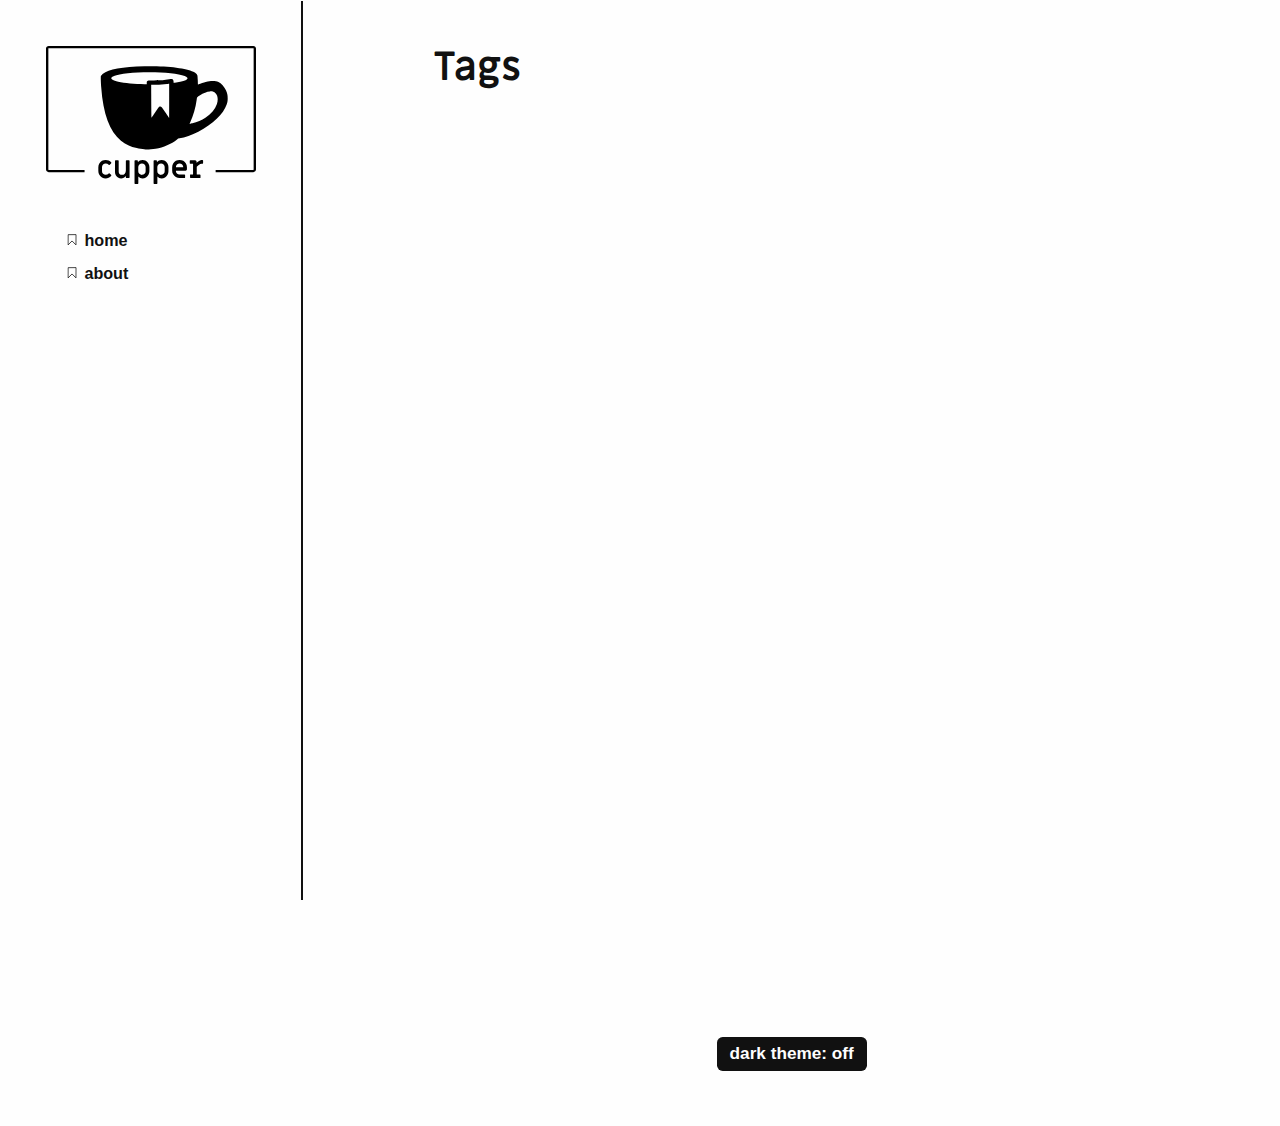
<file: tags/index.html>
<!DOCTYPE html>
<html lang="en">
  <head>
  <meta charset="utf-8">
  <meta name="viewport" content="width=device-width, initial-scale=1.0">
  <meta http-equiv="X-UA-Compatible" content="IE=edge">

  <meta name="generator" content="Hugo 0.68.3" />
  <link rel="canonical" href="https://scatko.github.io/tags/">

  

  <link rel="apple-touch-icon" sizes="180x180" href="/apple-touch-icon.png">
  <link rel="icon" type="image/png" sizes="32x32" href="/favicon-32x32.png">
  <link rel="icon" type="image/png" sizes="16x16" href="/favicon-16x16.png">
  <link rel="manifest" href="/site.webmanifest">
  <link rel="mask-icon" href="/safari-pinned-tab.svg" color="#000000">
  <meta name="msapplication-TileColor" content="#ffffff">
  <meta name="theme-color" content="#ffffff">

  <link rel="stylesheet" href="https://scatko.github.io/css/prism.css" media="none" onload="this.media='all';">

  
  
  <link rel="stylesheet" type="text/css" href="https://scatko.github.io/css/styles.css">

  <style id="inverter" media="none">
    .intro-and-nav, .main-and-footer { filter: invert(100%) }
    * { background-color: inherit }
    img:not([src*=".svg"]), .colors, iframe, .demo-container { filter: invert(100%) }
  </style>

  
  
  <title>Tags | Andrej Scatko -- personal website</title>
</head>

  <body>
    <a href="#main">skip to content</a>
    <svg style="display: none">
  <symbol id="bookmark" viewBox="0 0 40 50">
   <g transform="translate(2266 3206.2)">
    <path style="stroke:currentColor;stroke-width:3.2637;fill:none" d="m-2262.2-3203.4-.2331 42.195 16.319-16.318 16.318 16.318.2331-42.428z"/>
   </g>
  </symbol>

  <symbol id="w3c" viewBox="0 0 127.09899 67.763">
   <text font-size="83" style="font-size:83px;font-family:Trebuchet;letter-spacing:-12;fill-opacity:0" letter-spacing="-12" y="67.609352" x="-26.782778">W3C</text>
   <text font-size="83" style="font-size:83px;font-weight:bold;font-family:Trebuchet;fill-opacity:0" y="67.609352" x="153.21722" font-weight="bold">SVG</text>
   <path style="fill:currentColor;image-rendering:optimizeQuality;shape-rendering:geometricPrecision" d="m33.695.377 12.062 41.016 12.067-41.016h8.731l-19.968 67.386h-.831l-12.48-41.759-12.479 41.759h-.832l-19.965-67.386h8.736l12.061 41.016 8.154-27.618-3.993-13.397h8.737z"/>
   <path style="fill:currentColor;image-rendering:optimizeQuality;shape-rendering:geometricPrecision" d="m91.355 46.132c0 6.104-1.624 11.234-4.862 15.394-3.248 4.158-7.45 6.237-12.607 6.237-3.882 0-7.263-1.238-10.148-3.702-2.885-2.47-5.02-5.812-6.406-10.022l6.82-2.829c1.001 2.552 2.317 4.562 3.953 6.028 1.636 1.469 3.56 2.207 5.781 2.207 2.329 0 4.3-1.306 5.909-3.911 1.609-2.606 2.411-5.738 2.411-9.401 0-4.049-.861-7.179-2.582-9.399-1.995-2.604-5.129-3.912-9.397-3.912h-3.327v-3.991l11.646-20.133h-14.062l-3.911 6.655h-2.493v-14.976h32.441v4.075l-12.31 21.217c4.324 1.385 7.596 3.911 9.815 7.571 2.22 3.659 3.329 7.953 3.329 12.892z"/>
   <path style="fill:currentColor;image-rendering:optimizeQuality;shape-rendering:geometricPrecision" d="m125.21 0 1.414 8.6-5.008 9.583s-1.924-4.064-5.117-6.314c-2.693-1.899-4.447-2.309-7.186-1.746-3.527.73-7.516 4.938-9.258 10.13-2.084 6.21-2.104 9.218-2.178 11.978-.115 4.428.58 7.043.58 7.043s-3.04-5.626-3.011-13.866c.018-5.882.947-11.218 3.666-16.479 2.404-4.627 5.954-7.404 9.114-7.728 3.264-.343 5.848 1.229 7.841 2.938 2.089 1.788 4.213 5.698 4.213 5.698l4.94-9.837z"/>
   <path style="fill:currentColor;image-rendering:optimizeQuality;shape-rendering:geometricPrecision" d="m125.82 48.674s-2.208 3.957-3.589 5.48c-1.379 1.524-3.849 4.209-6.896 5.555-3.049 1.343-4.646 1.598-7.661 1.306-3.01-.29-5.807-2.032-6.786-2.764-.979-.722-3.486-2.864-4.897-4.854-1.42-2-3.634-5.995-3.634-5.995s1.233 4.001 2.007 5.699c.442.977 1.81 3.965 3.749 6.572 1.805 2.425 5.315 6.604 10.652 7.545 5.336.945 9.002-1.449 9.907-2.031.907-.578 2.819-2.178 4.032-3.475 1.264-1.351 2.459-3.079 3.116-4.108.487-.758 1.276-2.286 1.276-2.286l-1.276-6.644z"/>
  </symbol>

  <symbol id="tag" viewBox="0 0 177.16535 177.16535">
    <g transform="translate(0 -875.2)">
     <path style="fill-rule:evenodd;stroke-width:0;fill:currentColor" d="m159.9 894.3-68.79 8.5872-75.42 77.336 61.931 60.397 75.429-76.565 6.8495-69.755zm-31.412 31.835a10.813 10.813 0 0 1 1.8443 2.247 10.813 10.813 0 0 1 -3.5174 14.872l-.0445.0275a10.813 10.813 0 0 1 -14.86 -3.5714 10.813 10.813 0 0 1 3.5563 -14.863 10.813 10.813 0 0 1 13.022 1.2884z"/>
    </g>
  </symbol>

  <symbol id="balloon" viewBox="0 0 141.73228 177.16535">
   <g transform="translate(0 -875.2)">
    <g>
     <path style="fill:currentColor" d="m68.156 882.83-.88753 1.4269c-4.9564 7.9666-6.3764 17.321-5.6731 37.378.36584 10.437 1.1246 23.51 1.6874 29.062.38895 3.8372 3.8278 32.454 4.6105 38.459 4.6694-.24176 9.2946.2879 14.377 1.481 1.2359-3.2937 5.2496-13.088 8.886-21.623 6.249-14.668 8.4128-21.264 10.253-31.252 1.2464-6.7626 1.6341-12.156 1.4204-19.764-.36325-12.93-2.1234-19.487-6.9377-25.843-2.0833-2.7507-6.9865-7.6112-7.9127-7.8436-.79716-.20019-6.6946-1.0922-6.7755-1.0248-.02213.0182-5.0006-.41858-7.5248-.22808l-2.149-.22808h-3.3738z"/>
     <path style="fill:currentColor" d="m61.915 883.28-3.2484.4497c-1.7863.24724-3.5182.53481-3.8494.63994-2.4751.33811-4.7267.86957-6.7777 1.5696-.28598 0-1.0254.20146-2.3695.58589-5.0418 1.4418-6.6374 2.2604-8.2567 4.2364-6.281 7.6657-11.457 18.43-12.932 26.891-1.4667 8.4111.71353 22.583 5.0764 32.996 3.8064 9.0852 13.569 25.149 22.801 37.517 1.3741 1.841 2.1708 2.9286 2.4712 3.5792 3.5437-1.1699 6.8496-1.9336 10.082-2.3263-1.3569-5.7831-4.6968-21.86-6.8361-33.002-.92884-4.8368-2.4692-14.322-3.2452-19.991-.68557-5.0083-.77707-6.9534-.74159-15.791.04316-10.803.41822-16.162 1.5026-21.503 1.4593-5.9026 3.3494-11.077 6.3247-15.852z"/>
     <path style="fill:currentColor" d="m94.499 885.78c-.10214-.0109-.13691 0-.0907.0409.16033.13489 1.329 1.0675 2.5976 2.0723 6.7003 5.307 11.273 14.568 12.658 25.638.52519 4.1949.24765 14.361-.5059 18.523-2.4775 13.684-9.7807 32.345-20.944 53.519l-3.0559 5.7971c2.8082.76579 5.7915 1.727 8.9926 2.8441 11.562-11.691 18.349-19.678 24.129-28.394 7.8992-11.913 11.132-20.234 12.24-31.518.98442-10.02-1.5579-20.876-6.7799-28.959-.2758-.4269-.57803-.86856-.89617-1.3166-3.247-6.13-9.752-12.053-21.264-16.131-2.3687-.86369-6.3657-2.0433-7.0802-2.1166z"/>
     <path style="fill:currentColor" d="m32.52 892.22c-.20090-.13016-1.4606.81389-3.9132 2.7457-11.486 9.0476-17.632 24.186-16.078 39.61.79699 7.9138 2.4066 13.505 5.9184 20.562 5.8577 11.77 14.749 23.219 30.087 38.74.05838.059.12188.1244.18052.1838 1.3166-.5556 2.5965-1.0618 3.8429-1.5199-.66408-.32448-1.4608-1.3297-3.8116-4.4602-5.0951-6.785-8.7512-11.962-13.051-18.486-5.1379-7.7948-5.0097-7.5894-8.0586-13.054-6.2097-11.13-8.2674-17.725-8.6014-27.563-.21552-6.3494.13041-9.2733 1.775-14.987 2.1832-7.5849 3.9273-10.986 9.2693-18.07 1.7839-2.3656 2.6418-3.57 2.4409-3.7003z"/>
     <path style="fill:currentColor" d="m69.133 992.37c-6.2405.0309-12.635.76718-19.554 2.5706 4.6956 4.7759 9.935 10.258 12.05 12.625l4.1272 4.6202h11.493l3.964-4.4516c2.0962-2.3541 7.4804-7.9845 12.201-12.768-8.378-1.4975-16.207-2.6353-24.281-2.5955z"/>
     <rect style="stroke-width:0;fill:currentColor" ry="2.0328" height="27.746" width="22.766" y="1017.7" x="60.201"/>
    </g>
   </g>
  </symbol>

  <symbol id="info" viewBox="0 0 41.667 41.667">
   <g transform="translate(-37.035 -1004.6)">
    <path style="stroke-linejoin:round;stroke:currentColor;stroke-linecap:round;stroke-width:3.728;fill:none" d="m76.25 1030.2a18.968 18.968 0 0 1 -23.037 13.709 18.968 18.968 0 0 1 -13.738 -23.019 18.968 18.968 0 0 1 23.001 -13.768 18.968 18.968 0 0 1 13.798 22.984"/>
    <g transform="matrix(1.1146 0 0 1.1146 -26.276 -124.92)">
     <path style="stroke:currentColor;stroke-linecap:round;stroke-width:3.728;fill:none" d="m75.491 1039.5v-8.7472"/>
     <path style="stroke-width:0;fill:currentColor" transform="scale(-1)" d="m-73.193-1024.5a2.3719 2.3719 0 0 1 -2.8807 1.7142 2.3719 2.3719 0 0 1 -1.718 -2.8785 2.3719 2.3719 0 0 1 2.8763 -1.7217 2.3719 2.3719 0 0 1 1.7254 2.8741"/>
    </g>
   </g>
  </symbol>

  <symbol id="warning" viewBox="0 0 48.430474 41.646302">
    <g transform="translate(-1.1273 -1010.2)">
     <path style="stroke-linejoin:round;stroke:currentColor;stroke-linecap:round;stroke-width:4.151;fill:none" d="m25.343 1012.3-22.14 37.496h44.28z"/>
     <path style="stroke:currentColor;stroke-linecap:round;stroke-width:4.1512;fill:none" d="m25.54 1027.7v8.7472"/>
     <path style="stroke-width:0;fill:currentColor" d="m27.839 1042.8a2.3719 2.3719 0 0 1 -2.8807 1.7143 2.3719 2.3719 0 0 1 -1.718 -2.8785 2.3719 2.3719 0 0 1 2.8763 -1.7217 2.3719 2.3719 0 0 1 1.7254 2.8741"/>
    </g>
  </symbol>

  <symbol id="menu" viewBox="0 0 50 50">
     <rect style="stroke-width:0;fill:currentColor" height="10" width="50" y="0" x="0"/>
     <rect style="stroke-width:0;fill:currentColor" height="10" width="50" y="20" x="0"/>
     <rect style="stroke-width:0;fill:currentColor" height="10" width="50" y="40" x="0"/>
   </symbol>

   <symbol id="link" viewBox="0 0 50 50">
    <g transform="translate(0 -1002.4)">
     <g transform="matrix(.095670 0 0 .095670 2.3233 1004.9)">
      <g>
       <path style="stroke-width:0;fill:currentColor" d="m452.84 192.9-128.65 128.65c-35.535 35.54-93.108 35.54-128.65 0l-42.881-42.886 42.881-42.876 42.884 42.876c11.845 11.822 31.064 11.846 42.886 0l128.64-128.64c11.816-11.831 11.816-31.066 0-42.9l-42.881-42.881c-11.822-11.814-31.064-11.814-42.887 0l-45.928 45.936c-21.292-12.531-45.491-17.905-69.449-16.291l72.501-72.526c35.535-35.521 93.136-35.521 128.64 0l42.886 42.881c35.535 35.523 35.535 93.141-.001 128.66zm-254.28 168.51-45.903 45.9c-11.845 11.846-31.064 11.817-42.881 0l-42.884-42.881c-11.845-11.821-11.845-31.041 0-42.886l128.65-128.65c11.819-11.814 31.069-11.814 42.884 0l42.886 42.886 42.876-42.886-42.876-42.881c-35.54-35.521-93.113-35.521-128.65 0l-128.65 128.64c-35.538 35.545-35.538 93.146 0 128.65l42.883 42.882c35.51 35.54 93.11 35.54 128.65 0l72.496-72.499c-23.956 1.597-48.092-3.784-69.474-16.283z"/>
      </g>
     </g>
    </g>
  </symbol>

  <symbol id="doc" viewBox="0 0 35 45">
   <g transform="translate(-147.53 -539.83)">
    <path style="stroke:currentColor;stroke-width:2.4501;fill:none" d="m149.38 542.67v39.194h31.354v-39.194z"/>
    <g style="stroke-width:25" transform="matrix(.098003 0 0 .098003 133.69 525.96)">
     <path d="m220 252.36h200" style="stroke:currentColor;stroke-width:25;fill:none"/>
     <path style="stroke:currentColor;stroke-width:25;fill:none" d="m220 409.95h200"/>
     <path d="m220 488.74h200" style="stroke:currentColor;stroke-width:25;fill:none"/>
     <path d="m220 331.15h200" style="stroke:currentColor;stroke-width:25;fill:none"/>
    </g>
   </g>
 </symbol>

 <symbol id="tick" viewBox="0 0 177.16535 177.16535">
  <g transform="translate(0 -875.2)">
   <rect style="stroke-width:0;fill:currentColor" transform="rotate(30)" height="155" width="40" y="702.99" x="556.82"/>
   <rect style="stroke-width:0;fill:currentColor" transform="rotate(30)" height="40" width="90.404" y="817.99" x="506.42"/>
  </g>
 </symbol>
</svg>

    <div class="wrapper">
      <header class="intro-and-nav" role="banner">
  <div>
    <div class="intro">
      <a class="logo" href="/" aria-label="Andrej Scatko -- personal website home page">
        <img src="https://scatko.github.io/images/logo.svg" alt="">
      </a>
      <p class="library-desc">
        
      </p>
    </div>
    <nav id="patterns-nav" class="patterns" role="navigation">
  <h2 class="vh">Main navigation</h2>
  <button id="menu-button" aria-expanded="false">
    <svg viewBox="0 0 50 50" aria-hidden="true" focusable="false">
      <use xlink:href="#menu"></use>
    </svg>
    Menu
  </button>
  
  <ul id="patterns-list">
  
    <li class="pattern">
      
      
      
      
      <a href="/" >
        <svg class="bookmark-icon" aria-hidden="true" focusable="false" viewBox="0 0 40 50">
          <use xlink:href="#bookmark"></use>
        </svg>
        <span class="text">home</span>
      </a>
    </li>
  
    <li class="pattern">
      
      
      
      
      <a href="/about" >
        <svg class="bookmark-icon" aria-hidden="true" focusable="false" viewBox="0 0 40 50">
          <use xlink:href="#bookmark"></use>
        </svg>
        <span class="text">about</span>
      </a>
    </li>
  
  </ul>
</nav>
  </div>
</header>
      <div class="main-and-footer">
        <div>
          
  <main id="main">
    <h1>Tags</h1>
    <ul class="patterns-list">
      
    </ul>
  </main>

          <footer role="contentinfo">
  <div>
    <label for="themer">
      dark theme: <input type="checkbox" id="themer" class="vh">
      <span aria-hidden="true"></span>
    </label>
  </div>
  
</footer>

        </div>
      </div>
    </div>
    <script src="https://scatko.github.io/js/prism.js"></script>
<script src="https://scatko.github.io/js/dom-scripts.js"></script>

    
    
  

  </body>
</html>
</file>
